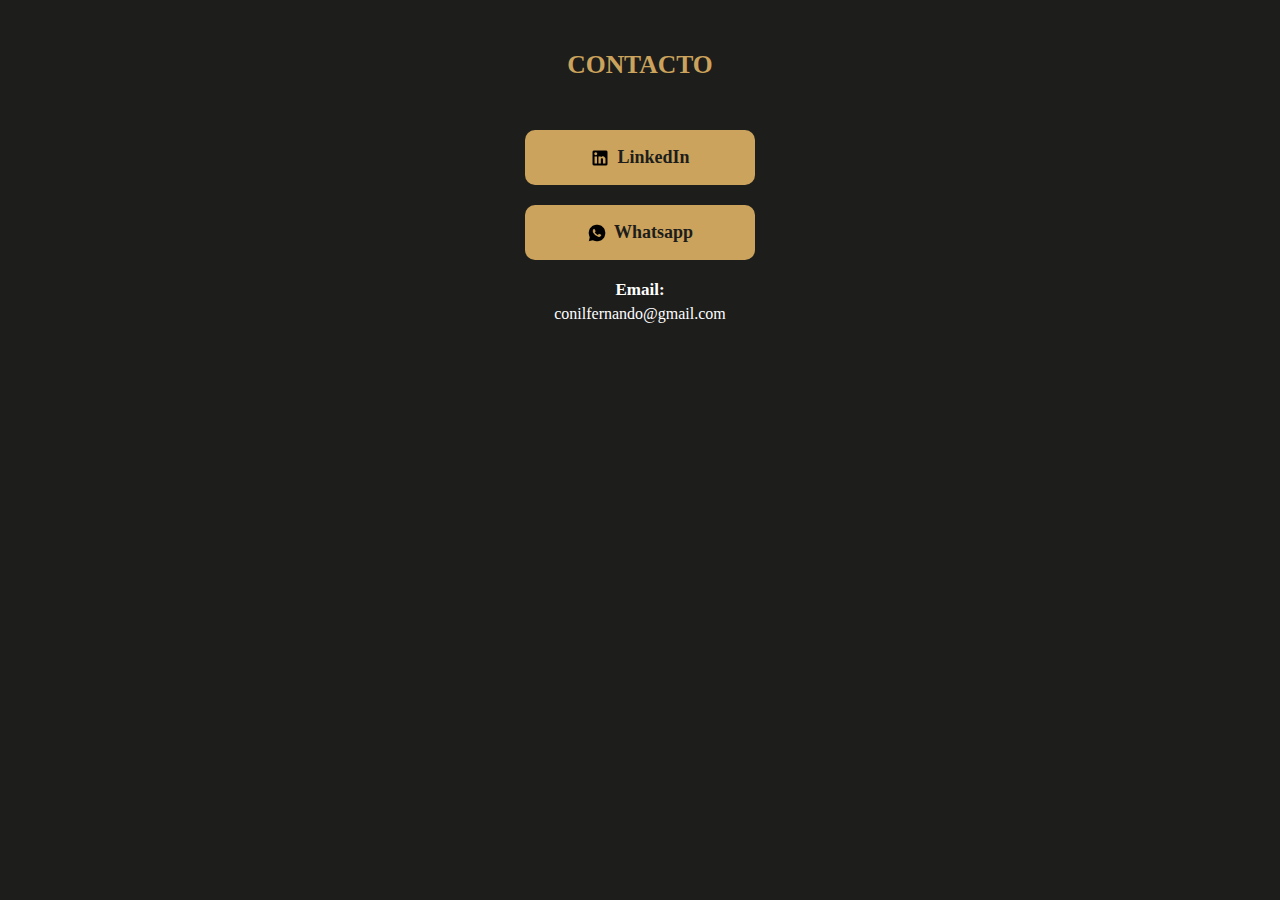
<file: contacto.html>
<!DOCTYPE html>
<html lang="en">
<head>
    <meta charset="UTF-8">
    <meta name="viewport" content="width=device-width, initial-scale=1.0">
    <link rel="stylesheet" href="./Styles/modal.css">
    <title>Fernando Conil</title>
</head>
<body class='qr'>
    <h2 class="sub-heading qr">CONTACTO</h2>
    <button class="btn-calendar" id="btn-linkedin">
        <img src="icons/webfonts/icon-linkedin.png" alt="">
        <p>LinkedIn</p>
    </button>
    <button class="btn-calendar" id="btn-whatsapp">
        <img src="icons/webfonts/icon-whatsapp.png" alt="">
        <p>Whatsapp</p>
    </button>
    <p class="qr-titulo">Email:</p>
    <p class="qr-texto">conilfernando@gmail.com</p>
    <script src="./js/contacto.js"></script>
</body>
</html>
</file>
<file: Styles/modal.css>
*{
margin: 0;
padding: 0;
box-sizing: border-box;
}
.flex{
    display: flex;
}

h2.sub-heading{
    color: #CBA35C;
    margin-bottom: 20px;
    text-align: center;
}

.flex-column{
    display: flex;
    flex-direction: column;
    align-items: center;
}
body.qr{
    display: flex;
    flex-direction: column; 
    align-items: center;
    justify-content: center;
    padding: 50px;
    width: auto;
    overflow-x: hidden;
    background-color: #1D1D1B;
}

body.qr img.qr{
    width: 200px;
    margin-bottom: 60px;
    display: flex;
    flex-direction: column;
    align-items: center;
}
img.qr{
    margin-bottom:20px;
}
body.qr h2.sub-heading.qr{
    font-size: 1.6em;
    margin-bottom: 50px;
}
body.qr p.qr-titulo{
    margin: 0px 0px 5px;
    font-weight: bold;
    font-size: 17px;
    color: white;
}

body.qr button.btn-calendar{
    background-color: #CBA35C;
    padding: 17px 40px;
    border: none;
    border-radius: 10px;
    margin-bottom: 20px;
    display: flex;
    width: 230px;
    align-items: center;
    justify-content: center;
}

body.qr button.btn-calendar:hover{
    background-color: #c79238;
}


body.qr button.btn-calendar img{
    width: 20px;
}

body.qr button.btn-calendar p{
    color: #1D1D1B;
    font-size: 18px;
    font-family: 'Cinzel';
    margin-left: 7px;
    font-weight: bold;
}

body.qr div.qr{
    align-items: center;
    margin-bottom: 30px;
}

body.qr p.qr-texto{
    color: white;
    margin-bottom: 20px;
    text-align: center;
}
body.qr div.qr p.qr-texto, body.qr div.qr button{   
    margin: 0px 15px;
}
body.qr div.qr button{
    margin-top: 10px;
    width: 230px;
    border: none;
    border-radius: 10px;
    padding:15px 40px;
    background-color: #1d1d1b00;
    text-align: center;
}
body.qr div.qr button i{
    background-color: #CBA35C;
    font-size: 23px;
    width: 90px;
    height: 100%;
    padding: 2px;
    border-radius: 10px;
}
</file>
